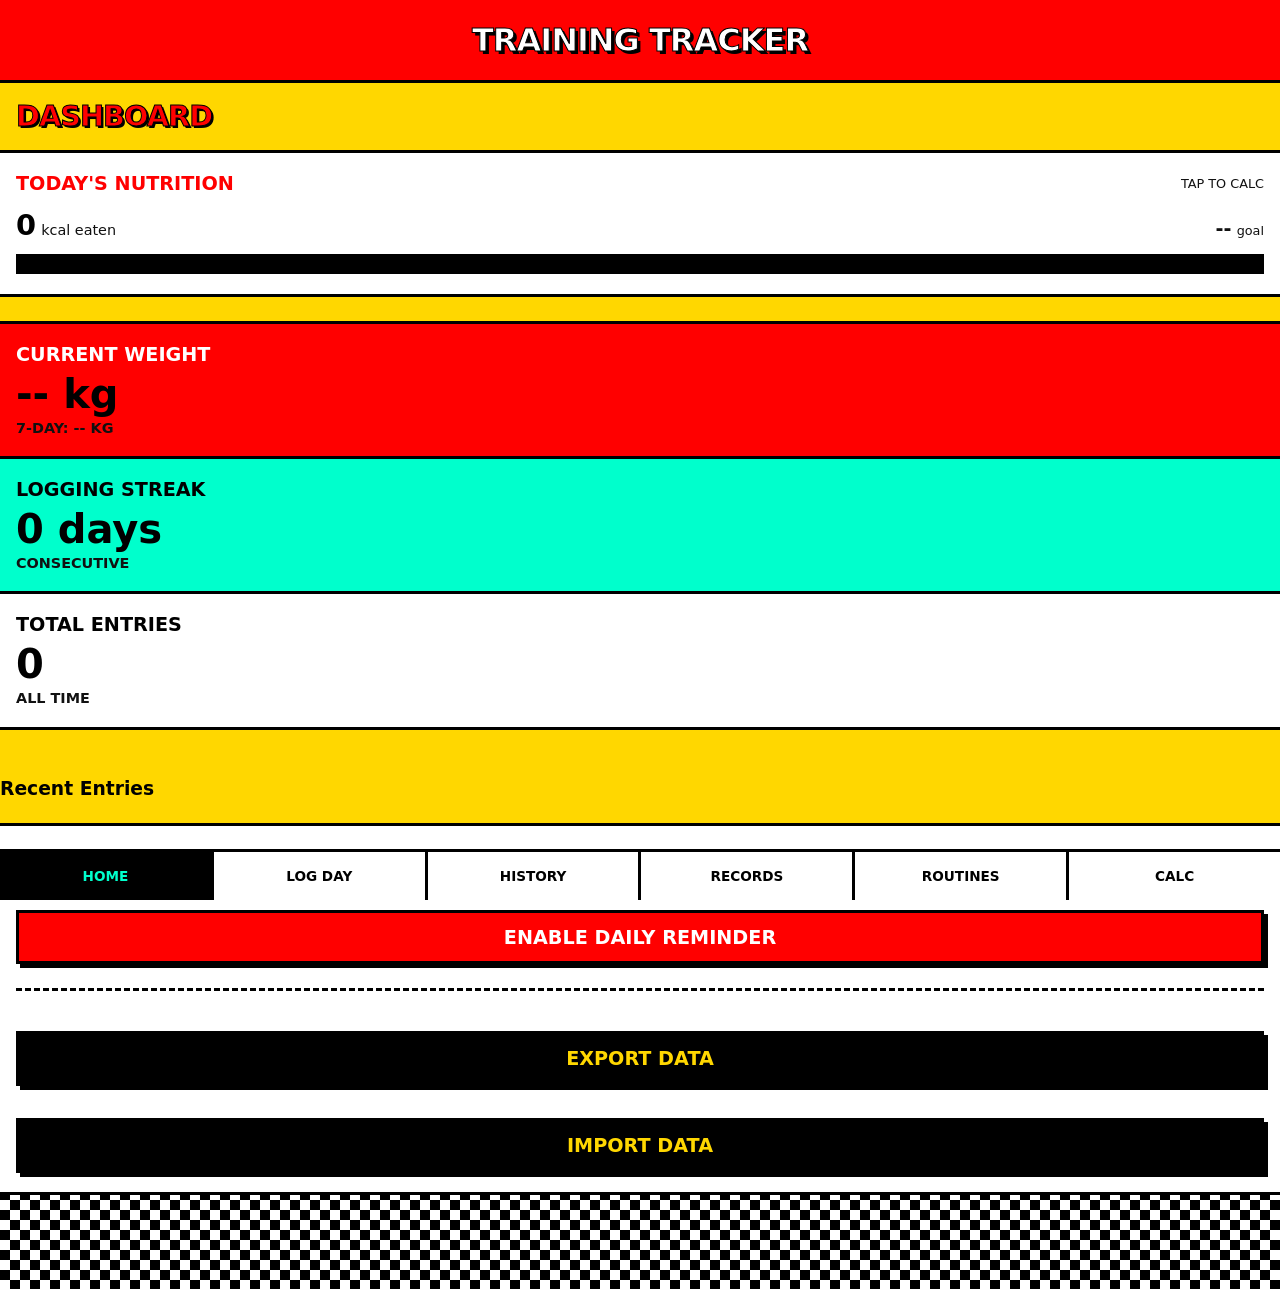
<file: training-tracker/index.html>
<!DOCTYPE html>
<html lang="en">
<head>
    <meta charset="UTF-8">
    <meta name="viewport" content="width=device-width, initial-scale=1.0, maximum-scale=1.0, user-scalable=no">
    <title>Training Tracker</title>
    <link rel="stylesheet" href="style.css">
    <link rel="manifest" href="manifest.json">
    <meta name="theme-color" content="#c1440e">
    <meta name="apple-mobile-web-app-capable" content="yes">
    <meta name="apple-mobile-web-app-status-bar-style" content="black-translucent">
    <meta name="apple-mobile-web-app-title" content="Tracker">
</head>
<body>
    <header>
        <h1>Training Tracker</h1>
    </header>

    <nav>
        <button class="nav-btn active" data-target="home">Home</button>
        <button class="nav-btn" data-target="log">Log Day</button>
        <button class="nav-btn" data-target="history">History</button>
        <button class="nav-btn" data-target="records">Records</button>
        <button class="nav-btn" data-target="routines">Routines</button>
        <button class="nav-btn" data-target="calculator">Calc</button>
    </nav>

    <main>
        <!-- Home Section -->
        <section id="home" class="view active">
            <h2>Dashboard</h2>
            
            <div class="settings-card" id="home-calorie-widget" style="margin-top: 0; margin-bottom: 1.5rem; cursor: pointer;" onclick="document.querySelector('.nav-btn[data-target=\'calculator\']').click()">
                <h3 style="color: var(--primary); display: flex; justify-content: space-between;">
                    <span>Today's Nutrition</span>
                    <span style="font-size: 0.8rem; font-weight: normal; color: var(--text-muted); align-self: center;">Tap to Calc</span>
                </h3>
                <div style="display: flex; justify-content: space-between; margin-top: 0.8rem; align-items: baseline;">
                    <div>
                        <span style="font-size: 1.8rem; font-weight: bold; color: var(--text);" id="home-cals-eaten">0</span>
                        <span style="font-size: 0.9rem; color: var(--text-muted);"> kcal eaten</span>
                    </div>
                    <div style="text-align: right;">
                        <span style="font-size: 1.2rem; font-weight: bold; color: var(--text-muted);" id="home-cals-goal">--</span>
                        <span style="font-size: 0.8rem; color: var(--text-muted);"> goal</span>
                    </div>
                </div>
                <div class="progress-container" style="margin-top: 0.8rem; background: var(--border);">
                    <div class="progress-bar" id="home-cals-bar" style="width: 0%; background: var(--primary);"></div>
                </div>
            </div>
            
            <div class="stats-grid">
                <div class="stat-card">
                    <h3>Current Weight</h3>
                    <p id="current-weight">-- kg</p>
                    <small id="weight-change">7-day: -- kg</small>
                </div>
                <div class="stat-card">
                    <h3>Logging Streak</h3>
                    <p id="logging-streak">0 days</p>
                    <small>Consecutive</small>
                </div>
                <div class="stat-card">
                    <h3>Total Entries</h3>
                    <p id="total-entries">0</p>
                    <small>All time</small>
                </div>
            </div>

            <div class="recent-entries">
                <h3>Recent Entries</h3>
                <ul id="recent-list" class="entry-list">
                    <!-- Populated by JS -->
                </ul>
            </div>
            
            <div class="settings-card">
                <h3>Settings</h3>
                <div class="reminder-settings">
                    <label for="reminder-time">Daily Reminder Time:</label>
                    <input type="time" id="reminder-time" value="18:00">
                    <button id="enable-reminder" class="btn primary full-width" style="margin-top: 10px;">Enable Daily Reminder</button>
                </div>
                <div class="data-actions">
                    <button id="export-btn" class="btn secondary">Export Data</button>
                    <label class="btn secondary file-upload" style="text-align: center;">
                        Import Data
                        <input type="file" id="import-file" accept=".json" style="display: none;">
                    </label>
                </div>
            </div>
        </section>

        <!-- Log Day Section -->
        <section id="log" class="view">
            <h2>Log Today's Training</h2>
            <form id="log-form">
                <div class="form-group">
                    <label for="log-date">Date</label>
                    <input type="date" id="log-date" required>
                </div>
                <div class="form-group">
                    <label for="log-weight">Weight (kg) - Optional</label>
                    <input type="number" step="0.1" id="log-weight" placeholder="e.g. 70.5">
                </div>
                <div class="form-group">
                    <label for="log-type">Session Type</label>
                    <select id="log-type" required>
                        <option value="easy run">Easy Run</option>
                        <option value="interval run">Interval Run</option>
                        <option value="endurance run">Endurance Run</option>
                        <option value="calisthenics">Calisthenics</option>
                        <option value="mixed+dumbbell">Mixed + Dumbbell</option>
                        <option value="kettlebell - chest">Kettlebell - Chest</option>
                        <option value="kettlebell - back 1">Kettlebell - Back 1</option>
                        <option value="kettlebell - back 2">Kettlebell - Back 2</option>
                        <option value="kettlebell - legs">Kettlebell - Legs</option>
                        <option value="kettlebell - shoulders">Kettlebell - Shoulders/Arms</option>
                        <option value="rest">Rest</option>
                    </select>
                </div>
                <div class="form-group">
                    <label for="log-distance">Distance (km) - Optional</label>
                    <input type="number" step="0.01" id="log-distance" placeholder="e.g. 5.0">
                </div>
                <div class="form-group">
                    <label for="log-time">Time (min) - Optional</label>
                    <input type="number" step="0.1" id="log-time" placeholder="e.g. 30">
                </div>
                <div class="form-group">
                    <label for="log-notes">Notes</label>
                    <textarea id="log-notes" rows="3" placeholder="How did it feel?"></textarea>
                </div>
                <button type="submit" class="btn primary full-width">Save Entry</button>
            </form>
        </section>

        <!-- History Section -->
        <section id="history" class="view">
            <h2>Training History</h2>
            <div class="table-container">
                <table id="history-table">
                    <thead>
                        <tr>
                            <th>Date</th>
                            <th>Type</th>
                            <th>Dist (km)</th>
                            <th>Time (min)</th>
                            <th>Action</th>
                        </tr>
                    </thead>
                    <tbody id="history-tbody">
                        <!-- Populated by JS -->
                    </tbody>
                </table>
            </div>
        </section>

        <!-- Records Section -->
        <section id="records" class="view">
            <h2>Personal Bests</h2>
            <p class="subtitle">Compare with Men's Indian National Records</p>
            
            <form id="record-form" class="record-form">
                <div class="form-group row-group">
                    <select id="record-distance" required>
                        <option value="100m">100m</option>
                        <option value="200m">200m</option>
                        <option value="400m">400m</option>
                        <option value="800m">800m</option>
                        <option value="1500m">1500m</option>
                        <option value="5000m">5000m</option>
                        <option value="10000m">10000m</option>
                    </select>
                    <input type="text" id="record-time" placeholder="mm:ss or seconds" required>
                    <button type="submit" class="btn primary">Update</button>
                </div>
            </form>

            <div id="records-list" class="records-list">
                <!-- Populated by JS -->
            </div>
        </section>

        <!-- Routines Section -->
        <section id="routines" class="view">
            <h2>Kettlebell Bro Split</h2>
            <p class="subtitle">Weekly routine focused on muscle groups (2 Days Back)</p>
            
            <div class="settings-card" style="margin-top: 0; margin-bottom: 1rem;">
                <h3 style="color: var(--primary);">Day 1: Chest & Core</h3>
                <ul class="entry-list" style="margin-top: 0.5rem; margin-bottom: 0;">
                    <li style="padding: 0.75rem;">KB Floor Press (3x10)</li>
                    <li style="padding: 0.75rem;">KB Push-ups (3xMax)</li>
                    <li style="padding: 0.75rem;">KB Pullovers (3x12)</li>
                </ul>
            </div>
            
            <div class="settings-card" style="margin-top: 0; margin-bottom: 1rem;">
                <h3 style="color: var(--primary);">Day 2: Back 1 (Heavy)</h3>
                <ul class="entry-list" style="margin-top: 0.5rem; margin-bottom: 0;">
                    <li style="padding: 0.75rem;">Heavy KB Rows (4x8/arm)</li>
                    <li style="padding: 0.75rem;">KB Deadlifts (4x10)</li>
                    <li style="padding: 0.75rem;">Renegade Rows (3x8/arm)</li>
                </ul>
            </div>
            
            <div class="settings-card" style="margin-top: 0; margin-bottom: 1rem;">
                <h3 style="color: var(--primary);">Day 3: Legs</h3>
                <ul class="entry-list" style="margin-top: 0.5rem; margin-bottom: 0;">
                    <li style="padding: 0.75rem;">Goblet Squats (4x12)</li>
                    <li style="padding: 0.75rem;">KB Romanian Deadlifts (4x10)</li>
                    <li style="padding: 0.75rem;">KB Walking Lunges (3x10/leg)</li>
                </ul>
            </div>
            
            <div class="settings-card" style="margin-top: 0; margin-bottom: 1rem;">
                <h3 style="color: var(--primary);">Day 4: Shoulders & Arms</h3>
                <ul class="entry-list" style="margin-top: 0.5rem; margin-bottom: 0;">
                    <li style="padding: 0.75rem;">KB Overhead Press (3x10/arm)</li>
                    <li style="padding: 0.75rem;">KB Halos (3x10/dir)</li>
                    <li style="padding: 0.75rem;">KB Curls & Overhead Tricep Ext (3x12)</li>
                </ul>
            </div>
            
            <div class="settings-card" style="margin-top: 0; margin-bottom: 1rem;">
                <h3 style="color: var(--primary);">Day 5: Back 2 (Explosive/Volume)</h3>
                <ul class="entry-list" style="margin-top: 0.5rem; margin-bottom: 0;">
                    <li style="padding: 0.75rem;">KB Swings (4x15-20)</li>
                    <li style="padding: 0.75rem;">KB High Pulls (3x12/arm)</li>
                    <li style="padding: 0.75rem;">KB Clean (3x8/arm)</li>
                </ul>
            </div>
            
            <div class="settings-card" style="margin-top: 0; margin-bottom: 1rem; background: #eef;">
                <h3 style="color: #333;">Day 6 & 7: Rest / Cardio</h3>
                <p style="font-size: 0.9rem; margin-top: 0.5rem; color: var(--text-muted);">
                    Use these days for Easy Runs, stretching, or full rest to recover.
                </p>
            </div>
        </section>

        <!-- Calculator Section -->
        <section id="calculator" class="view">
            <h2>Calorie Calculator</h2>
            
            <div class="settings-card" style="margin-top: 0; margin-bottom: 1.5rem;">
                <h3>Daily Calorie Needs (TDEE)</h3>
                <form id="tdee-form" style="margin-top: 1rem;">
                    <div class="form-group row-group">
                        <select id="tdee-gender" required>
                            <option value="male">Male</option>
                            <option value="female">Female</option>
                        </select>
                        <input type="number" id="tdee-age" placeholder="Age" required>
                    </div>
                    <div class="form-group row-group">
                        <input type="number" step="0.1" id="tdee-weight" placeholder="Weight (kg)" required>
                        <input type="number" step="0.1" id="tdee-height" placeholder="Height (cm)" required>
                    </div>
                    <div class="form-group">
                        <select id="tdee-activity" required>
                            <option value="1.2">Sedentary (office job)</option>
                            <option value="1.375">Light Exercise (1-2 days/week)</option>
                            <option value="1.55" selected>Moderate Exercise (3-5 days/week)</option>
                            <option value="1.725">Heavy Exercise (6-7 days/week)</option>
                            <option value="1.9">Athlete (2x per day)</option>
                        </select>
                    </div>
                    <button type="submit" class="btn primary full-width">Calculate TDEE</button>
                </form>
                <div id="tdee-result" class="result-box" style="display: none; margin-top: 1rem; padding: 1rem; background: var(--bg);">
                </div>
            </div>

            <div class="settings-card" style="margin-top: 0;">
                <h3>Calories Burned Estimator</h3>
                <form id="burn-form" style="margin-top: 1rem;">
                    <div class="form-group">
                        <select id="burn-type" required>
                            <option value="easy run">Easy Run (~8 km/h)</option>
                            <option value="interval run">Interval Run (High Intensity)</option>
                            <option value="endurance run">Endurance Run (~10-12 km/h)</option>
                            <option value="calisthenics">Calisthenics (Vigorous)</option>
                            <option value="mixed+dumbbell">Mixed + Dumbbell</option>
                            <option value="kettlebell">Kettlebell Training (Vigorous)</option>
                        </select>
                    </div>
                    <div class="form-group row-group">
                        <input type="number" step="0.1" id="burn-weight" placeholder="Weight (kg)" required>
                        <input type="number" step="1" id="burn-time" placeholder="Time (min)" required>
                    </div>
                    <button type="submit" class="btn primary full-width">Calculate Burn</button>
                </form>
                <div id="burn-result" class="result-box" style="display: none; margin-top: 1rem; padding: 1rem; background: var(--bg);">
                </div>
            </div>

            <div class="settings-card" style="margin-top: 1.5rem;">
                <h3>Meal Calorie Calculator</h3>
                <p style="font-size: 0.85rem; color: var(--text-muted); margin-top: 0.2rem;">Quickly add up your daily meal calories.</p>
                <form id="meal-form" style="margin-top: 1rem;">
                    <div class="form-group row-group">
                        <input type="number" id="meal-morning" placeholder="Morning (kcal)">
                        <input type="number" id="meal-afternoon" placeholder="Afternoon (kcal)">
                    </div>
                    <div class="form-group row-group">
                        <input type="number" id="meal-dinner" placeholder="Dinner (kcal)">
                        <input type="number" id="meal-snacks" placeholder="Snacks (kcal)">
                    </div>
                    <button type="submit" class="btn primary full-width">Calculate Total</button>
                </form>
                <div id="meal-result" class="result-box" style="display: none; margin-top: 1rem; padding: 1rem; background: var(--bg);">
                </div>
            </div>
        </section>
    </main>
    
    <div id="toast" class="toast"></div>

    <script src="app.js"></script>
</body>
</html>
</file>
<file: training-tracker/style.css>
:root {
    --primary: #ff0000; /* Pure raw red */
    --accent: #ffd700; /* Neo-brutalist Yellow */
    --accent2: #00ffcc; /* Intense Cyan */
    --bg: #ffffff; /* Stark white */
    --bg-card: #ffffff;
    --text: #000000;
    --text-muted: #111111;
    --border: #000000;
    --border-width: 3px; /* Medium thick borders */
    --shadow: 4px 4px 0px #000000; /* Medium shadow */
}

* {
    box-sizing: border-box;
    margin: 0;
    padding: 0;
    font-family: "Impact", "Arial Black", system-ui, -apple-system, sans-serif;
}

body {
    background-color: var(--bg);
    color: var(--text);
    padding-bottom: 70px;
    background-image: repeating-linear-gradient(45deg, #000 25%, transparent 25%, transparent 75%, #000 75%, #000), repeating-linear-gradient(45deg, #000 25%, #fff 25%, #fff 75%, #000 75%, #000);
    background-position: 0 0, 10px 10px;
    background-size: 20px 20px;
}

/* Background override for readability */
body::before {
    content: '';
    position: fixed;
    top: 0; left: 0; right: 0; bottom: 0;
    background: var(--accent);
    z-index: -1;
}

header {
    background-color: var(--primary);
    color: #fff;
    padding: 1.5rem 0;
    text-align: center;
    border-bottom: var(--border-width) solid var(--border);
    text-transform: uppercase;
    font-weight: 900;
    letter-spacing: -1px;
}

header h1 {
    font-size: 2rem;
    line-height: 1;
    -webkit-text-stroke: 1px #000;
    text-shadow: 3px 3px 0 #000;
}

/* Navigation */
nav {
    position: fixed;
    bottom: 0;
    left: 0;
    width: 100%;
    background: var(--bg-card);
    display: flex;
    border-top: var(--border-width) solid var(--border);
    z-index: 100;
    overflow-x: auto;
}

.nav-btn {
    flex: 1;
    min-width: 60px;
    padding: 1rem 0;
    background: none;
    border: none;
    border-right: var(--border-width) solid var(--border);
    font-size: 0.85rem;
    font-weight: 900;
    text-transform: uppercase;
    color: var(--text);
    cursor: pointer;
}

.nav-btn:last-child {
    border-right: none;
}

.nav-btn.active {
    background-color: #000;
    color: var(--accent2);
}

/* Main Content */
main {
    padding: 0; /* BLEED: No padding around container */
    max-width: 100%;
    overflow-x: hidden;
}

.view { display: none; }
.view.active { display: block; }

h2 {
    margin: 1rem 0;
    padding: 0 1rem;
    color: var(--primary);
    font-size: 1.8rem;
    text-transform: uppercase;
    font-weight: 900;
    letter-spacing: -1px;
    -webkit-text-stroke: 1px #000;
    text-shadow: 2px 2px 0 #000;
    line-height: 1.2;
    word-break: break-word;
}

.subtitle {
    margin: -0.5rem 1rem 1rem 1rem;
    color: #fff;
    font-weight: 900;
    font-size: 1rem;
    background: #000;
    display: inline-block;
    padding: 0.3rem 0.6rem;
    border: var(--border-width) solid var(--primary);
    text-transform: uppercase;
}

/* Cards & Stats */
.stats-grid {
    display: flex;
    flex-direction: column;
    gap: 0;
    margin-bottom: 1.5rem;
}

.stat-card, .settings-card, .record-item {
    background: var(--bg-card);
    padding: 1.2rem 1rem;
    border-top: var(--border-width) solid var(--border);
    border-bottom: var(--border-width) solid var(--border);
    text-align: left;
    margin-bottom: 1.5rem; /* space between cards for bg bleed */
}

/* Fix overlapping borders */
.stats-grid .stat-card {
    margin-bottom: 0;
    border-bottom: none;
}
.stats-grid .stat-card:last-child {
    border-bottom: var(--border-width) solid var(--border);
    margin-bottom: 1.5rem;
}

.stats-grid .stat-card:nth-child(even) { background-color: var(--accent2); }
.stats-grid .stat-card:nth-child(odd) { background-color: #fff; }
.stats-grid .stat-card:first-child { background-color: var(--primary); color: #fff; }
.stats-grid .stat-card:first-child h3 { color: #fff; }

.stat-card h3, .settings-card h3 {
    font-size: 1.2rem;
    color: var(--text);
    margin-bottom: 0.5rem;
    font-weight: 900;
    text-transform: uppercase;
}

.stat-card p {
    font-size: 2.5rem;
    font-weight: 900;
    color: #000;
    margin-bottom: 0.25rem;
    line-height: 1;
}

.stat-card small {
    color: var(--text-muted);
    font-weight: 900;
    font-size: 0.9rem;
    text-transform: uppercase;
}

/* Lists */
.entry-list {
    list-style: none;
    margin-bottom: 1.5rem;
}

.entry-list li {
    background: var(--accent);
    padding: 1rem;
    border: var(--border-width) solid var(--border);
    margin: 1rem;
    box-shadow: var(--shadow);
    display: flex;
    flex-direction: column;
    align-items: flex-start;
    gap: 0.5rem;
    font-weight: 900;
}

.entry-details strong {
    display: block;
    color: #000;
    font-size: 1.2rem;
    text-transform: uppercase;
    letter-spacing: 0;
    line-height: 1.2;
}

.entry-details span {
    font-size: 1rem;
    color: var(--text-muted);
    background: #fff;
    padding: 0.2rem 0.5rem;
    border: 2px solid #000;
}

/* Forms & Inputs */
.form-group {
    margin-bottom: 1rem;
}

.form-group label {
    display: block;
    margin-bottom: 0.3rem;
    font-weight: 900;
    text-transform: uppercase;
    font-size: 1rem;
}

.form-group input,
.form-group select,
.form-group textarea {
    width: 100%;
    padding: 0.8rem;
    border: var(--border-width) solid var(--border);
    font-size: 1rem;
    font-weight: 900;
    background: var(--bg-card);
    box-shadow: var(--shadow);
    transition: background 0.1s;
}

.form-group input:focus,
.form-group select:focus,
.form-group textarea:focus {
    outline: none;
    background: var(--accent2);
}

.row-group {
    display: flex;
    gap: 0.8rem;
    flex-wrap: wrap;
}
.row-group select, .row-group input, .row-group button { flex: 1; min-width: 120px; }

/* Buttons */
.btn {
    padding: 0.8rem 1rem;
    border: var(--border-width) solid var(--border);
    font-size: 1.2rem;
    font-weight: 900;
    text-transform: uppercase;
    cursor: pointer;
    text-align: center;
    box-shadow: var(--shadow);
    display: block;
    width: 100%;
    margin-top: 1rem;
}

/* BUG FIX: Remove large translate to fix mobile clicking */
.btn:active {
    background-color: #000;
    color: #fff;
    box-shadow: inset 0px 4px 0px rgba(255,255,255,0.3);
    /* No transform translation so the hit area stays put */
}

.btn.primary {
    background: var(--primary);
    color: #fff;
}
.btn.secondary {
    background: #000;
    color: var(--accent);
}
.full-width {
    width: 100%;
}

.btn-small {
    padding: 0.5rem 0.8rem;
    font-size: 0.9rem;
    font-weight: 900;
    text-transform: uppercase;
    background: #000;
    color: #fff;
    border: none;
    cursor: pointer;
    margin-top: 0.5rem;
}
.btn-small:active {
    background: var(--primary);
}

/* Tables */
.table-container {
    overflow-x: auto;
    background: var(--bg-card);
    border-top: var(--border-width) solid var(--border);
    border-bottom: var(--border-width) solid var(--border);
    margin-bottom: 2rem;
}

table {
    width: 100%;
    border-collapse: collapse;
    min-width: 500px;
}

th, td {
    padding: 1rem;
    text-align: left;
    border-bottom: var(--border-width) solid var(--border);
    font-weight: 900;
    font-size: 1rem;
}

th {
    background: #000;
    color: #fff;
    text-transform: uppercase;
    border-right: var(--border-width) solid var(--border);
}
th:last-child { border-right: none; }
td {
    text-transform: uppercase;
    border-right: var(--border-width) solid var(--border);
    background: var(--accent);
}
td:last-child { border-right: none; }

/* Records List */
.record-item {
    background: #fff;
}

.record-header {
    display: flex;
    flex-direction: column;
    margin-bottom: 1rem;
    align-items: flex-start;
}

.record-header h4 {
    color: #000;
    font-size: 1.8rem;
    font-weight: 900;
    line-height: 1;
}

.record-times {
    font-size: 1rem;
    font-weight: 900;
    color: #000;
    background: var(--accent2);
    padding: 0.3rem 0.6rem;
    border: var(--border-width) solid #000;
    margin-top: 0.5rem;
}

.progress-container {
    height: 20px;
    background: #000;
    border: var(--border-width) solid #000;
    margin-top: 1rem;
}

.progress-bar {
    height: 100%;
    background: var(--primary);
    border-right: var(--border-width) solid #000;
}

.progress-text {
    font-size: 1rem;
    color: #000;
    font-weight: 900;
    text-align: right;
    margin-top: 0.5rem;
    display: block;
    text-transform: uppercase;
}

/* Settings / Misc */
.reminder-settings {
    margin-bottom: 1.5rem;
    padding-bottom: 1.5rem;
    border-bottom: var(--border-width) dashed var(--border);
}

.data-actions {
    display: flex;
    flex-direction: column;
    gap: 1rem;
}

.file-upload {
    display: block;
    box-sizing: border-box;
}

.result-box {
    border: var(--border-width) solid var(--border);
    background: #000;
    color: #fff;
}
.result-box h4, .result-box p {
    color: #fff !important;
}
.result-box span { color: var(--accent) !important; }

/* Toast */
.toast {
    visibility: hidden;
    min-width: 100%;
    background-color: var(--primary);
    color: #000;
    text-align: center;
    border-top: var(--border-width) solid #000;
    border-bottom: var(--border-width) solid #000;
    padding: 15px;
    position: fixed;
    z-index: 2000;
    left: 0;
    bottom: 70px;
    font-size: 1.2rem;
    font-weight: 900;
    text-transform: uppercase;
    opacity: 0;
}
.toast.show {
    visibility: visible;
    opacity: 1;
}
</file>
